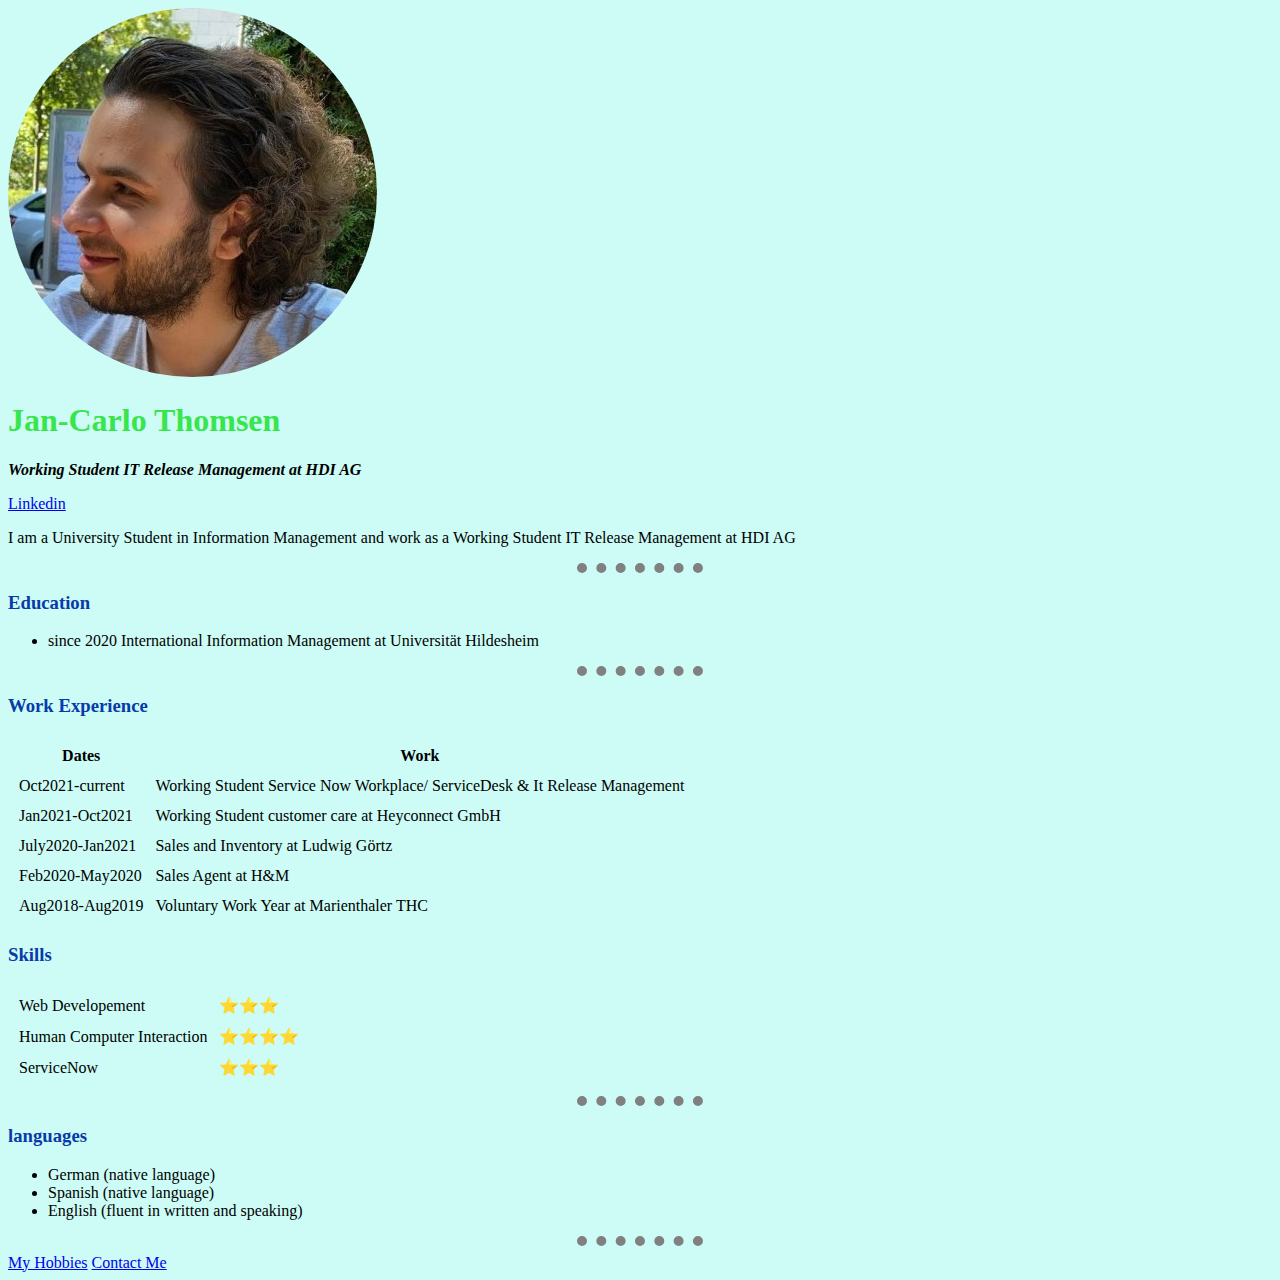
<file: index.html>
<!DOCTYPE html>
<html lang="en" dir="ltr">

<head>
  <meta charset="utf-8">
  <title>Jan-Carlo Thomsen</title>
  <link rel="stylesheet" href="styles.css">

</head>

<body>
  <img src="JC groß.png" alt="Jan-Carlo profile picture">
  <h1>Jan-Carlo Thomsen</h1>
  <p><em><strong>Working Student IT Release Management at HDI AG</strong></em></p>
  <p><a href="https://www.linkedin.com/in/jan-carlo-thomsen-883798201/?originalSubdomain=de">Linkedin</a></p>
  <p>I am a University Student in Information Management and work as a Working Student IT Release Management at HDI AG</p>
  <hr>
  <h3>Education</h3>
  <ul>
    <li>since 2020 International Information Management at Universität Hildesheim</li>
  </ul>
  <hr>
  <h3>Work Experience</h3>
  <table cellspacing="10">
<thead>
  <tr>
    <th>Dates</th>
    <th>Work</th>
  </tr>
</thead>
<tbody>

</tbody>
<tfoot>

</tfoot>
    <tr>
      <td>Oct2021-current</td>
      <td>Working Student Service Now Workplace/ ServiceDesk & It Release Management</td>
    </tr>
    <tr>
      <td>Jan2021-Oct2021</td>
      <td>Working Student customer care at Heyconnect GmbH</td>
    </tr>
    <tr>
      <td>July2020-Jan2021</td>
      <td>Sales and Inventory at Ludwig Görtz</td>
    </tr>
    <tr>
      <td>Feb2020-May2020</td>
      <td>Sales Agent at H&M</td>
    </tr>
    <tr>
      <td>Aug2018-Aug2019</td>
      <td>Voluntary Work Year at Marienthaler THC</td>
    </tr>
  </table>
  <h3>Skills</h3>


        <table cellspacing="10">
          <tr>
            <td>Web Developement</td>
            <td>⭐⭐⭐</td>
          </tr>
          <tr>
            <td>Human Computer Interaction</td>
            <td>⭐⭐⭐⭐</td>
          </tr>
          <tr>
            <td>ServiceNow</td>
            <td>⭐⭐⭐</td>
          </tr>
        </table>


  <hr>
  <h3>languages</h3>
  <ul>
    <li>German (native language)</li>
    <li>Spanish (native language)</li>
    <li>English (fluent in written and speaking)</li>
  </ul>
  <hr>
  <a href="hobbies.html">My Hobbies</a>
  <a href="contact.html">Contact Me</a>
</body>

</html>
</file>
<file: styles.css>
body {
  background-color: #CDFCF6;
}

hr {
  border-style: none;
  border-top-style: dotted;
  border-color: grey;
  border-width: 10px;
  height: 0px;
  width: 10%;
}

h1 {
  color: #38e54d;
}

h3 {
  color: #083AA9;
}
</file>
